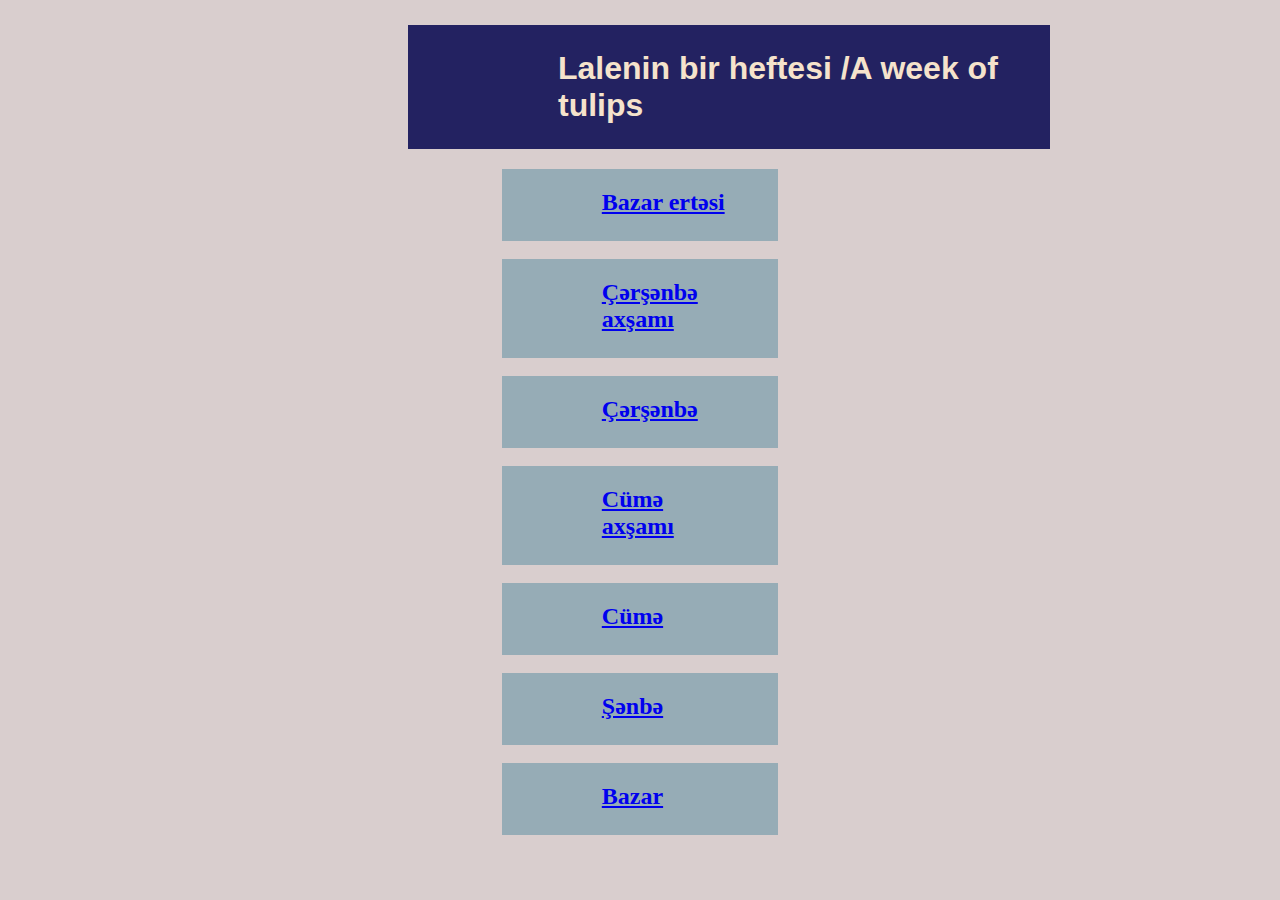
<file: fullstackdev/index.html>
<!DOCTYPE html>
<html lang="az">
<head>
  <meta charset="UTF-8">
  <meta name="viewport" content="width=device-width, initial-scale=1.0">
  <title>Lale_Blog</title>
  <link rel="stylesheet" href="styles.css">
</head>
<body>
<header>
    <h1>Lalenin bir heftesi /A week of tulips</h1>
</header>
<h2><a href="Fullstack Dev">Bazar ertəsi</a></h2><br>
<h2><a href="Fullstack Dev">Çərşənbə axşamı</a></h2><br>
<h2><a href="Fullstack Dev">Çərşənbə</a></h2><br>
<h2><a href="Fullstack Dev">Cümə axşamı</a></h2><br>
<h2><a href="Fullstack Dev">Cümə</a></h2><br>
<h2><a href="Fullstack Dev">Şənbə</a></h2><br>
<h2><a href="Fullstack Dev">Bazar</a></h2>
</body>
</file>
<file: fullstackdev/styles.css>
body{ 
background-color:rgb(217, 206, 206);
}

h1{
  border-style: solid;
  margin: 25px 100px 20px 400px;
  padding:25px 50px 25px 150px;
  background-color:rgb(35, 34, 97);
  width: 35%;
  border: 5px;
  font-family: 'Franklin Gothic Medium', 'Arial Narrow', Arial, sans-serif;
  color: rgb(245, 227, 204);
}

h2{
  background-color: rgb(150, 172, 182);
  border-style: solid;
  margin: auto;
  width: 10%;
  height: 100%;
  padding:20px 50px 25px 100px;      
  border: 5px;
}
</file>
